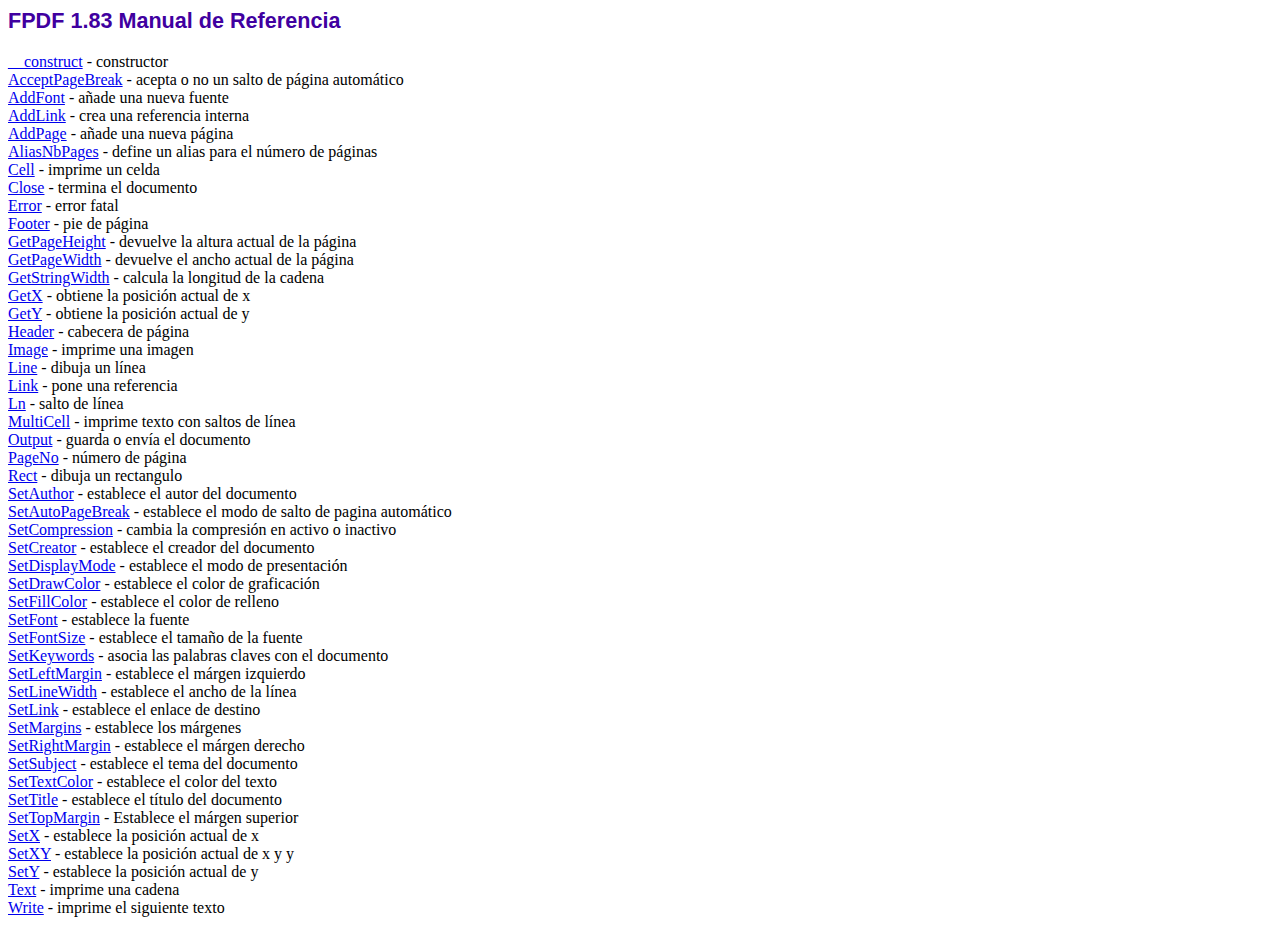
<file: FormularioCliente/fpdf/doc/index.htm>
<!DOCTYPE html PUBLIC "-//W3C//DTD HTML 4.01 Transitional//EN">
<html>
<head>
<meta http-equiv="Content-Type" content="text/html; charset=ISO-8859-1">
<title>FPDF 1.83 Manual de Referencia</title>
<link type="text/css" rel="stylesheet" href="../fpdf.css">
</head>
<body>
<h1>FPDF 1.83 Manual de Referencia</h1>
<a href="__construct.htm">__construct</a> - constructor<br>
<a href="acceptpagebreak.htm">AcceptPageBreak</a> - acepta o no un salto de p�gina autom�tico<br>
<a href="addfont.htm">AddFont</a> - a�ade una nueva fuente<br>
<a href="addlink.htm">AddLink</a> - crea una referencia interna<br>
<a href="addpage.htm">AddPage</a> - a�ade una nueva p�gina<br>
<a href="aliasnbpages.htm">AliasNbPages</a> - define un alias para el n�mero de p�ginas<br>
<a href="cell.htm">Cell</a> - imprime un celda<br>
<a href="close.htm">Close</a> - termina el documento<br>
<a href="error.htm">Error</a> - error fatal<br>
<a href="footer.htm">Footer</a> - pie de p�gina<br>
<a href="getpageheight.htm">GetPageHeight</a> - devuelve la altura actual de la p�gina<br>
<a href="getpagewidth.htm">GetPageWidth</a> - devuelve el ancho actual de la p�gina<br>
<a href="getstringwidth.htm">GetStringWidth</a> - calcula la longitud de la cadena<br>
<a href="getx.htm">GetX</a> - obtiene la posici�n actual de x<br>
<a href="gety.htm">GetY</a> - obtiene la posici�n actual de y<br>
<a href="header.htm">Header</a> - cabecera de p�gina<br>
<a href="image.htm">Image</a> - imprime una imagen<br>
<a href="line.htm">Line</a> - dibuja un l�nea<br>
<a href="link.htm">Link</a> - pone una referencia<br>
<a href="ln.htm">Ln</a> - salto de l�nea<br>
<a href="multicell.htm">MultiCell</a> - imprime texto con saltos de l�nea<br>
<a href="output.htm">Output</a> - guarda o env�a el documento<br>
<a href="pageno.htm">PageNo</a> - n�mero de p�gina<br>
<a href="rect.htm">Rect</a> - dibuja un rectangulo<br>
<a href="setauthor.htm">SetAuthor</a> - establece el autor del documento<br>
<a href="setautopagebreak.htm">SetAutoPageBreak</a> - establece el modo de salto de pagina autom�tico<br>
<a href="setcompression.htm">SetCompression</a> - cambia la compresi�n en activo o inactivo<br>
<a href="setcreator.htm">SetCreator</a> - establece el creador del documento<br>
<a href="setdisplaymode.htm">SetDisplayMode</a> - establece el modo de presentaci�n<br>
<a href="setdrawcolor.htm">SetDrawColor</a> - establece el color de graficaci�n<br>
<a href="setfillcolor.htm">SetFillColor</a> - establece el color de relleno<br>
<a href="setfont.htm">SetFont</a> - establece la fuente<br>
<a href="setfontsize.htm">SetFontSize</a> - establece el tama�o de la fuente<br>
<a href="setkeywords.htm">SetKeywords</a> - asocia las palabras claves con el documento<br>
<a href="setleftmargin.htm">SetLeftMargin</a> - establece el m�rgen izquierdo<br>
<a href="setlinewidth.htm">SetLineWidth</a> - establece el ancho de la l�nea<br>
<a href="setlink.htm">SetLink</a> - establece el enlace de destino<br>
<a href="setmargins.htm">SetMargins</a> - establece los m�rgenes<br>
<a href="setrightmargin.htm">SetRightMargin</a> - establece el m�rgen derecho<br>
<a href="setsubject.htm">SetSubject</a> - establece el tema del documento<br>
<a href="settextcolor.htm">SetTextColor</a> - establece el color del texto<br>
<a href="settitle.htm">SetTitle</a> - establece el t�tulo del documento<br>
<a href="settopmargin.htm">SetTopMargin</a> - Establece el m�rgen superior<br>
<a href="setx.htm">SetX</a> - establece la posici�n actual de x<br>
<a href="setxy.htm">SetXY</a> - establece la posici�n actual de x y y<br>
<a href="sety.htm">SetY</a> - establece la posici�n actual de y<br>
<a href="text.htm">Text</a> - imprime una cadena<br>
<a href="write.htm">Write</a> - imprime el siguiente texto<br>
</body>
</html>
</file>
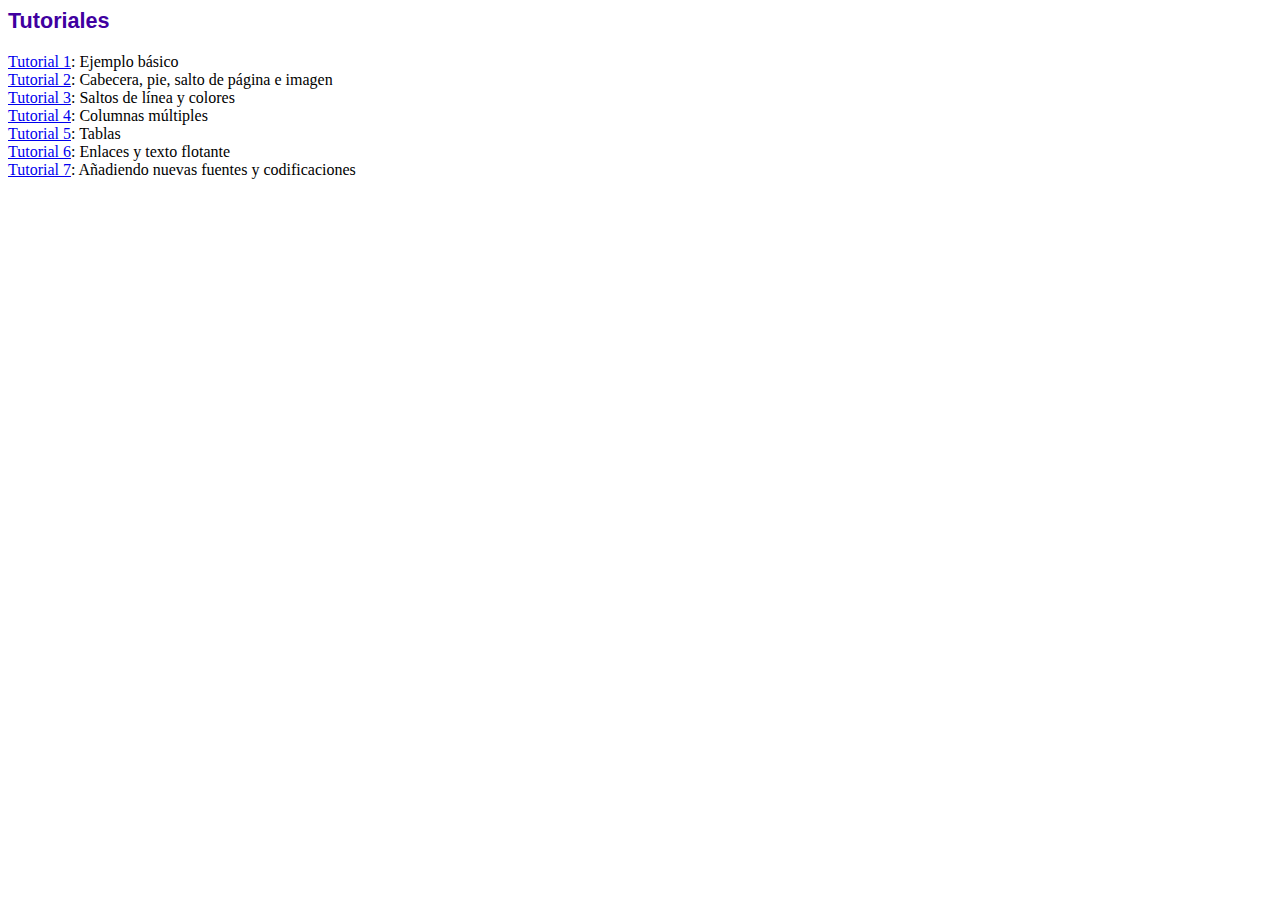
<file: FormularioCliente/fpdf/tutorial/index.htm>
<!DOCTYPE html PUBLIC "-//W3C//DTD HTML 4.01 Transitional//EN">
<html>
<head>
<meta http-equiv="Content-Type" content="text/html; charset=ISO-8859-1">
<title>Tutoriales</title>
<link type="text/css" rel="stylesheet" href="../fpdf.css">
</head>
<body>
<h1>Tutoriales</h1>
<ul style="list-style-type:none; margin-left:0; padding-left:0">
<li><a href="tuto1.htm">Tutorial 1</a>: Ejemplo b�sico</li>
<li><a href="tuto2.htm">Tutorial 2</a>: Cabecera, pie, salto de p�gina e imagen</li>
<li><a href="tuto3.htm">Tutorial 3</a>: Saltos de l�nea y colores</li>
<li><a href="tuto4.htm">Tutorial 4</a>: Columnas m�ltiples</li>
<li><a href="tuto5.htm">Tutorial 5</a>: Tablas</li>
<li><a href="tuto6.htm">Tutorial 6</a>: Enlaces y texto flotante</li>
<li><a href="tuto7.htm">Tutorial 7</a>: A�adiendo nuevas fuentes y codificaciones</li>
</ul>
</body>
</html>
</file>
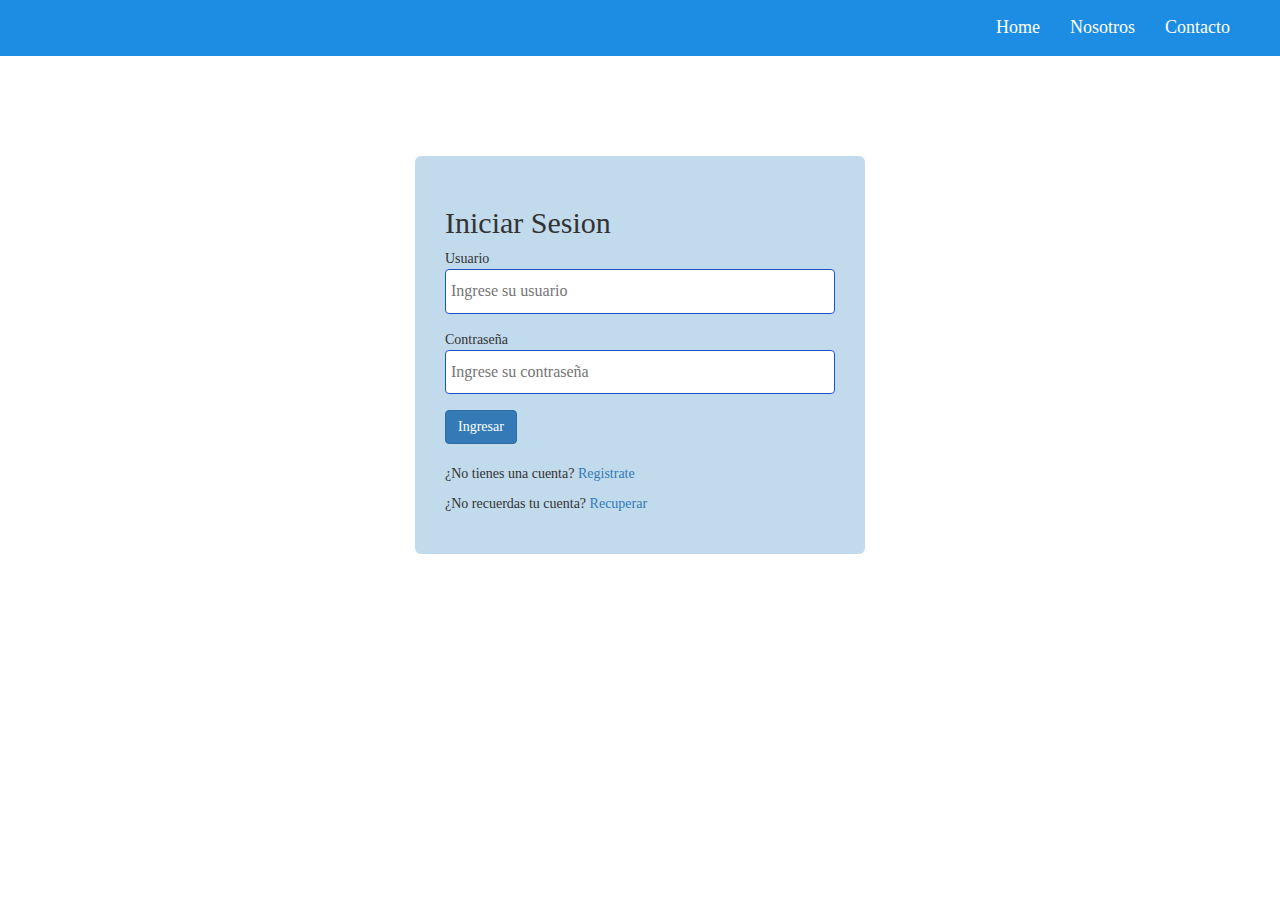
<file: inicioSesion.html>
<!DOCTYPE html>
<html>
    <head>
        <title>Inicio de Sesion</title>
        <meta http-equiv="Content-Type" content="text/html; charset=UTF-8">
       <link type="text/css" rel="stylesheet" href="bootstrap-5.1.3-dist/css/bootstrap.min.css" />
        <link href="Css/Estilo.css" rel="stylesheet" type="text/Css"/>
         <link href="Css/estiloform.css" rel="stylesheet" type="text/Css"/>
        <link type="text/css" rel="stylesheet" href="bootstrap/css/bootstrap.min.css"/>
       

    </head>
    <body>
        <nav class="navetilo"><!-- menu de navegacion -->    
            <a class="barra-enlace"  href="index.html">Home</a>
            <a class="barra-enlace" href="">Nosotros</a>
            <a class="barra-enlace" href="">Contacto</a>
           </nav>
       
        <form class="form-inicio" action="validar.php" method="post">
            
        <h2>Iniciar Sesion</h2>
        Usuario<input class="form-letras" type="text" name="usuario" id="usuario" placeholder=" Ingrese su usuario"/>

        Contraseña<input class="form-letras" type="password" name="contraseña" id="contraseña" placeholder=" Ingrese su contraseña"/>
        
        <input type="submit" class="btn btn-primary" value="Ingresar"> 
        <br>
        <br>
        <p>¿No tienes una cuenta? <a href="CrearCuenta.php">Registrate</a></p>
        <p>¿No recuerdas tu cuenta? <a href="#">Recuperar</a></p>
            
    </form>
    </body>
</html>
</file>
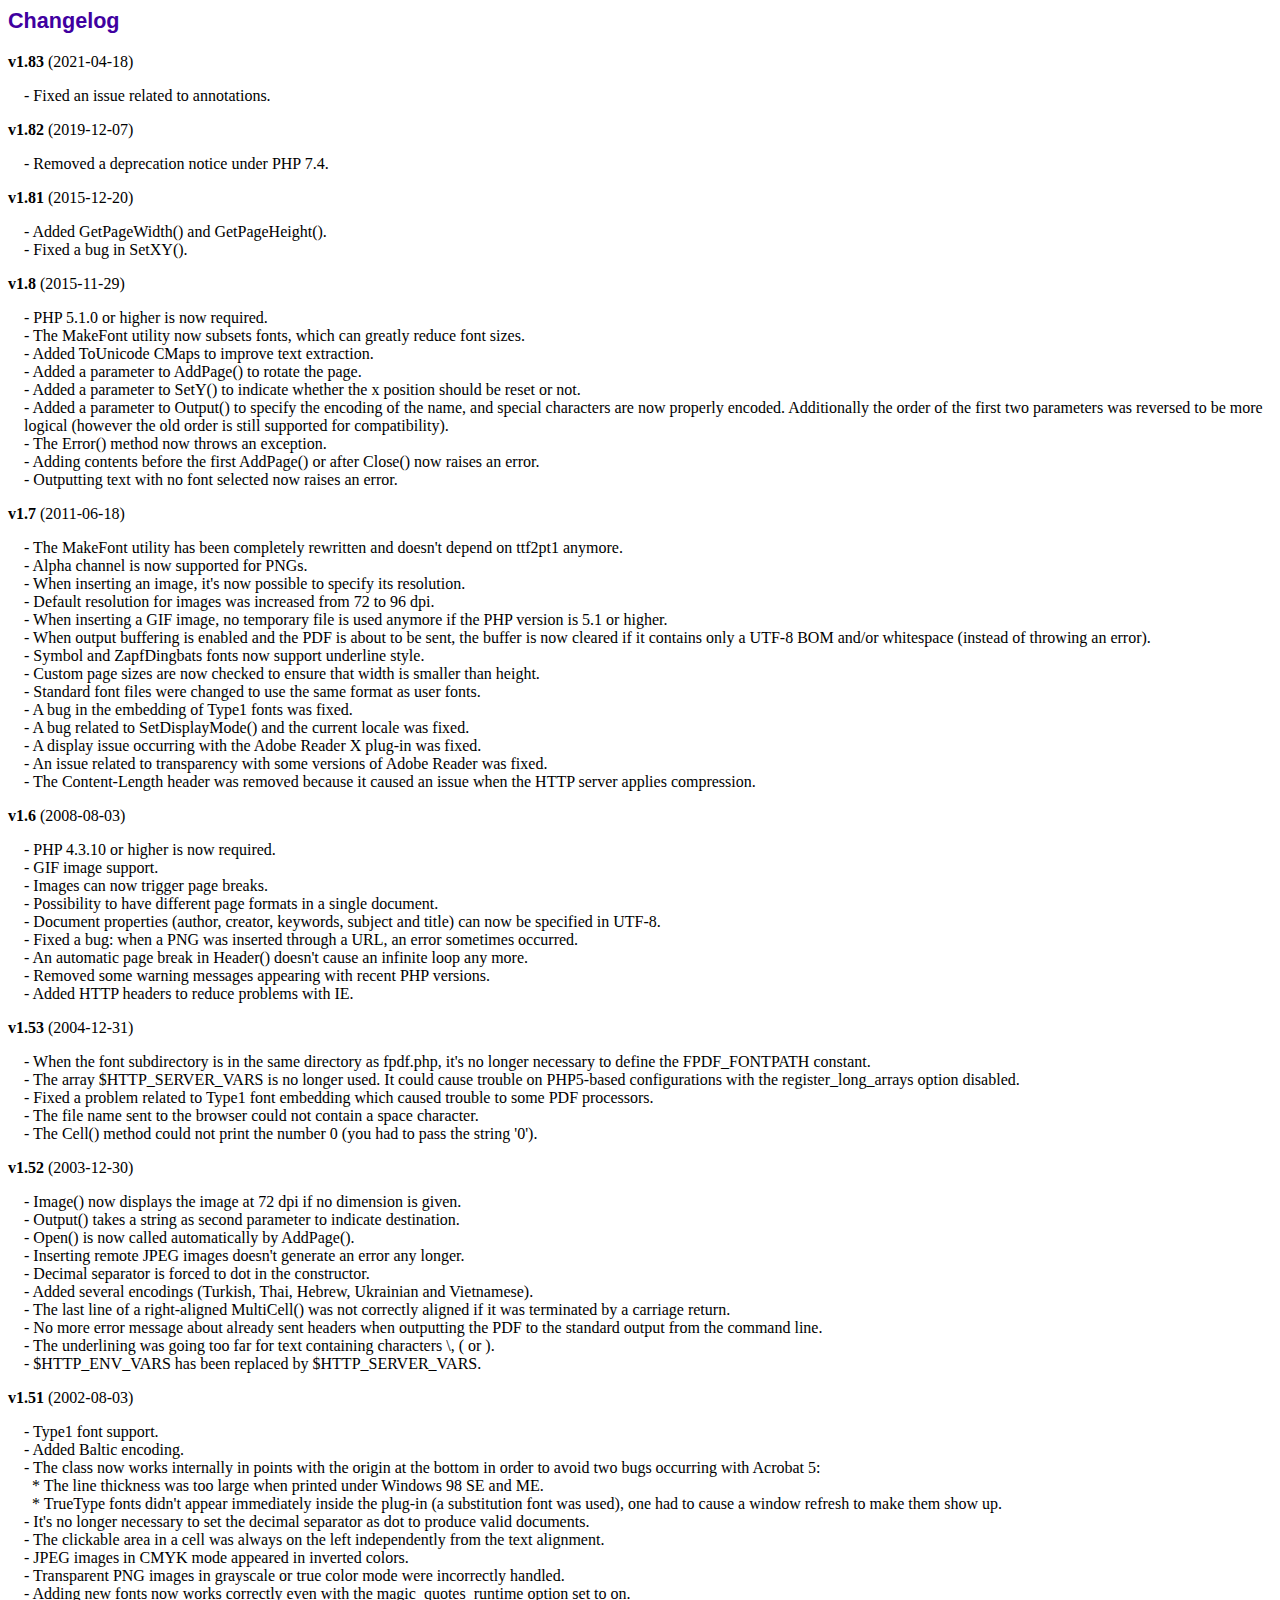
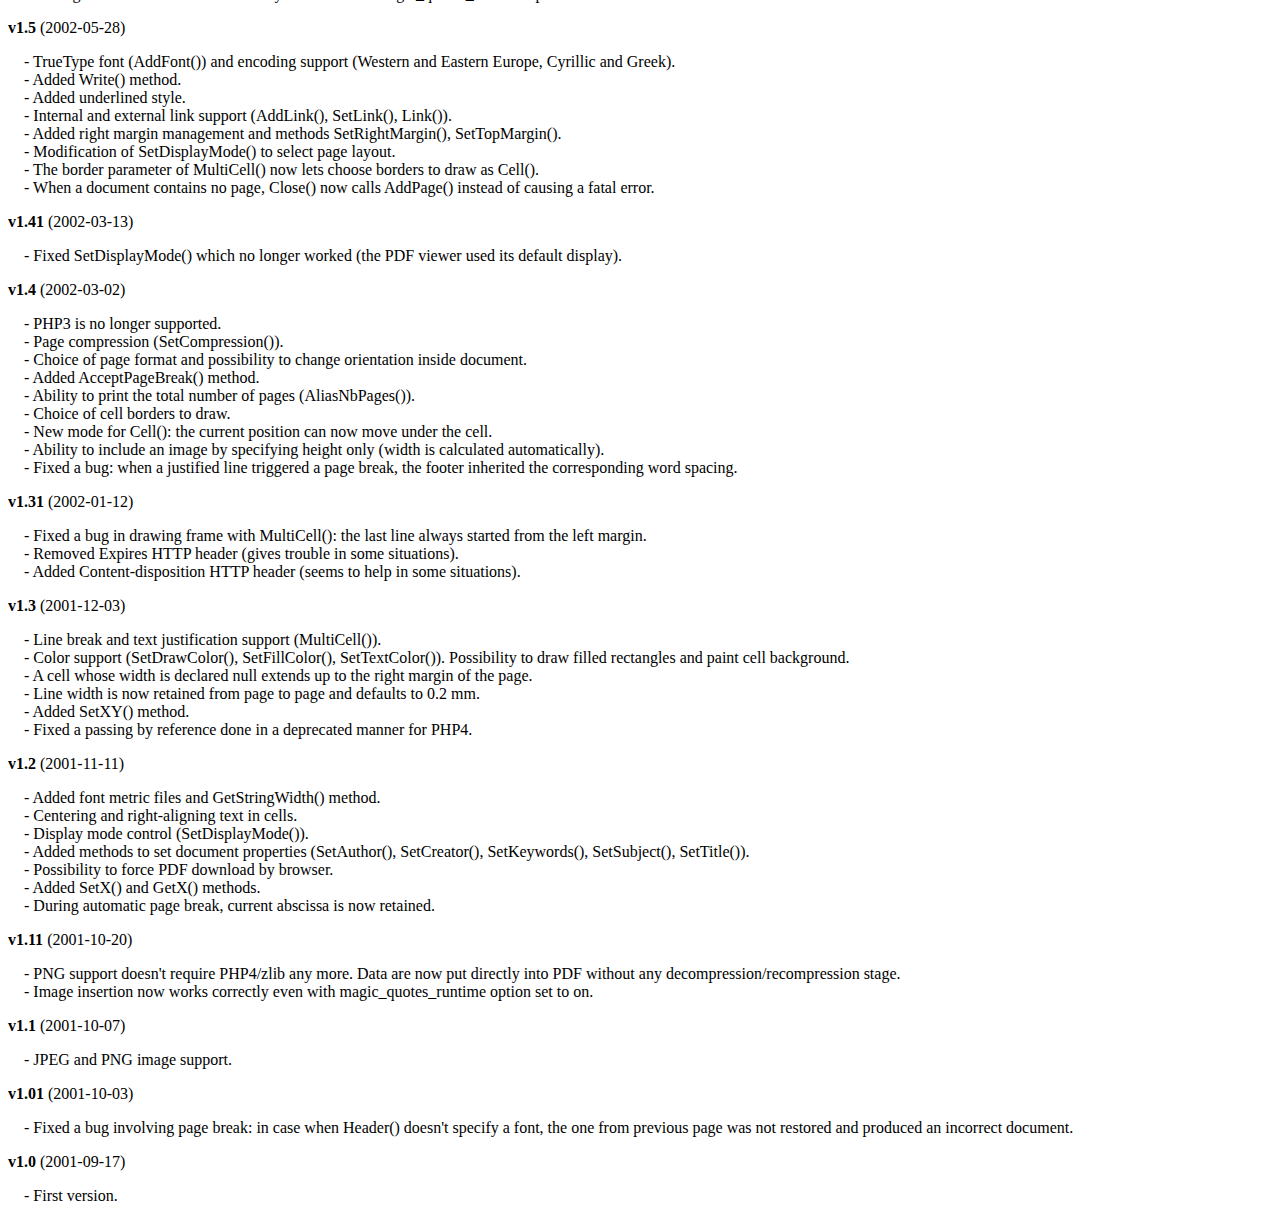
<file: FormularioCliente/fpdf/changelog.htm>
<!DOCTYPE html PUBLIC "-//W3C//DTD HTML 4.01 Transitional//EN">
<html>
<head>
<meta http-equiv="Content-Type" content="text/html; charset=ISO-8859-1">
<title>Changelog</title>
<link type="text/css" rel="stylesheet" href="fpdf.css">
<style type="text/css">
dd {margin:1em 0 1em 1em}
</style>
</head>
<body>
<h1>Changelog</h1>
<dl>
<dt><strong>v1.83</strong> (2021-04-18)</dt>
<dd>
- Fixed an issue related to annotations.<br>
</dd>
<dt><strong>v1.82</strong> (2019-12-07)</dt>
<dd>
- Removed a deprecation notice under PHP 7.4.<br>
</dd>
<dt><strong>v1.81</strong> (2015-12-20)</dt>
<dd>
- Added GetPageWidth() and GetPageHeight().<br>
- Fixed a bug in SetXY().<br>
</dd>
<dt><strong>v1.8</strong> (2015-11-29)</dt>
<dd>
- PHP 5.1.0 or higher is now required.<br>
- The MakeFont utility now subsets fonts, which can greatly reduce font sizes.<br>
- Added ToUnicode CMaps to improve text extraction.<br>
- Added a parameter to AddPage() to rotate the page.<br>
- Added a parameter to SetY() to indicate whether the x position should be reset or not.<br>
- Added a parameter to Output() to specify the encoding of the name, and special characters are now properly encoded. Additionally the order of the first two parameters was reversed to be more logical (however the old order is still supported for compatibility).<br>
- The Error() method now throws an exception.<br>
- Adding contents before the first AddPage() or after Close() now raises an error.<br>
- Outputting text with no font selected now raises an error.<br>
</dd>
<dt><strong>v1.7</strong> (2011-06-18)</dt>
<dd>
- The MakeFont utility has been completely rewritten and doesn't depend on ttf2pt1 anymore.<br>
- Alpha channel is now supported for PNGs.<br>
- When inserting an image, it's now possible to specify its resolution.<br>
- Default resolution for images was increased from 72 to 96 dpi.<br>
- When inserting a GIF image, no temporary file is used anymore if the PHP version is 5.1 or higher.<br>
- When output buffering is enabled and the PDF is about to be sent, the buffer is now cleared if it contains only a UTF-8 BOM and/or whitespace (instead of throwing an error).<br>
- Symbol and ZapfDingbats fonts now support underline style.<br>
- Custom page sizes are now checked to ensure that width is smaller than height.<br>
- Standard font files were changed to use the same format as user fonts.<br>
- A bug in the embedding of Type1 fonts was fixed.<br>
- A bug related to SetDisplayMode() and the current locale was fixed.<br>
- A display issue occurring with the Adobe Reader X plug-in was fixed.<br>
- An issue related to transparency with some versions of Adobe Reader was fixed.<br>
- The Content-Length header was removed because it caused an issue when the HTTP server applies compression.<br>
</dd>
<dt><strong>v1.6</strong> (2008-08-03)</dt>
<dd>
- PHP 4.3.10 or higher is now required.<br>
- GIF image support.<br>
- Images can now trigger page breaks.<br>
- Possibility to have different page formats in a single document.<br>
- Document properties (author, creator, keywords, subject and title) can now be specified in UTF-8.<br>
- Fixed a bug: when a PNG was inserted through a URL, an error sometimes occurred.<br>
- An automatic page break in Header() doesn't cause an infinite loop any more.<br>
- Removed some warning messages appearing with recent PHP versions.<br>
- Added HTTP headers to reduce problems with IE.<br>
</dd>
<dt><strong>v1.53</strong> (2004-12-31)</dt>
<dd>
- When the font subdirectory is in the same directory as fpdf.php, it's no longer necessary to define the FPDF_FONTPATH constant.<br>
- The array $HTTP_SERVER_VARS is no longer used. It could cause trouble on PHP5-based configurations with the register_long_arrays option disabled.<br>
- Fixed a problem related to Type1 font embedding which caused trouble to some PDF processors.<br>
- The file name sent to the browser could not contain a space character.<br>
- The Cell() method could not print the number 0 (you had to pass the string '0').<br>
</dd>
<dt><strong>v1.52</strong> (2003-12-30)</dt>
<dd>
- Image() now displays the image at 72 dpi if no dimension is given.<br>
- Output() takes a string as second parameter to indicate destination.<br>
- Open() is now called automatically by AddPage().<br>
- Inserting remote JPEG images doesn't generate an error any longer.<br>
- Decimal separator is forced to dot in the constructor.<br>
- Added several encodings (Turkish, Thai, Hebrew, Ukrainian and Vietnamese).<br>
- The last line of a right-aligned MultiCell() was not correctly aligned if it was terminated by a carriage return.<br>
- No more error message about already sent headers when outputting the PDF to the standard output from the command line.<br>
- The underlining was going too far for text containing characters \, ( or ).<br>
- $HTTP_ENV_VARS has been replaced by $HTTP_SERVER_VARS.<br>
</dd>
<dt><strong>v1.51</strong> (2002-08-03)</dt>
<dd>
- Type1 font support.<br>
- Added Baltic encoding.<br>
- The class now works internally in points with the origin at the bottom in order to avoid two bugs occurring with Acrobat 5:<br>&nbsp;&nbsp;* The line thickness was too large when printed under Windows 98 SE and ME.<br>&nbsp;&nbsp;* TrueType fonts didn't appear immediately inside the plug-in (a substitution font was used), one had to cause a window refresh to make them show up.<br>
- It's no longer necessary to set the decimal separator as dot to produce valid documents.<br>
- The clickable area in a cell was always on the left independently from the text alignment.<br>
- JPEG images in CMYK mode appeared in inverted colors.<br>
- Transparent PNG images in grayscale or true color mode were incorrectly handled.<br>
- Adding new fonts now works correctly even with the magic_quotes_runtime option set to on.<br>
</dd>
<dt><strong>v1.5</strong> (2002-05-28)</dt>
<dd>
- TrueType font (AddFont()) and encoding support (Western and Eastern Europe, Cyrillic and Greek).<br>
- Added Write() method.<br>
- Added underlined style.<br>
- Internal and external link support (AddLink(), SetLink(), Link()).<br>
- Added right margin management and methods SetRightMargin(), SetTopMargin().<br>
- Modification of SetDisplayMode() to select page layout.<br>
- The border parameter of MultiCell() now lets choose borders to draw as Cell().<br>
- When a document contains no page, Close() now calls AddPage() instead of causing a fatal error.<br>
</dd>
<dt><strong>v1.41</strong> (2002-03-13)</dt>
<dd>
- Fixed SetDisplayMode() which no longer worked (the PDF viewer used its default display).<br>
</dd>
<dt><strong>v1.4</strong> (2002-03-02)</dt>
<dd>
- PHP3 is no longer supported.<br>
- Page compression (SetCompression()).<br>
- Choice of page format and possibility to change orientation inside document.<br>
- Added AcceptPageBreak() method.<br>
- Ability to print the total number of pages (AliasNbPages()).<br>
- Choice of cell borders to draw.<br>
- New mode for Cell(): the current position can now move under the cell.<br>
- Ability to include an image by specifying height only (width is calculated automatically).<br>
- Fixed a bug: when a justified line triggered a page break, the footer inherited the corresponding word spacing.<br>
</dd>
<dt><strong>v1.31</strong> (2002-01-12)</dt>
<dd>
- Fixed a bug in drawing frame with MultiCell(): the last line always started from the left margin.<br>
- Removed Expires HTTP header (gives trouble in some situations).<br>
- Added Content-disposition HTTP header (seems to help in some situations).<br>
</dd>
<dt><strong>v1.3</strong> (2001-12-03)</dt>
<dd>
- Line break and text justification support (MultiCell()).<br>
- Color support (SetDrawColor(), SetFillColor(), SetTextColor()). Possibility to draw filled rectangles and paint cell background.<br>
- A cell whose width is declared null extends up to the right margin of the page.<br>
- Line width is now retained from page to page and defaults to 0.2 mm.<br>
- Added SetXY() method.<br>
- Fixed a passing by reference done in a deprecated manner for PHP4.<br>
</dd>
<dt><strong>v1.2</strong> (2001-11-11)</dt>
<dd>
- Added font metric files and GetStringWidth() method.<br>
- Centering and right-aligning text in cells.<br>
- Display mode control (SetDisplayMode()).<br>
- Added methods to set document properties (SetAuthor(), SetCreator(), SetKeywords(), SetSubject(), SetTitle()).<br>
- Possibility to force PDF download by browser.<br>
- Added SetX() and GetX() methods.<br>
- During automatic page break, current abscissa is now retained.<br>
</dd>
<dt><strong>v1.11</strong> (2001-10-20)</dt>
<dd>
- PNG support doesn't require PHP4/zlib any more. Data are now put directly into PDF without any decompression/recompression stage.<br>
- Image insertion now works correctly even with magic_quotes_runtime option set to on.<br>
</dd>
<dt><strong>v1.1</strong> (2001-10-07)</dt>
<dd>
- JPEG and PNG image support.<br>
</dd>
<dt><strong>v1.01</strong> (2001-10-03)</dt>
<dd>
- Fixed a bug involving page break: in case when Header() doesn't specify a font, the one from previous page was not restored and produced an incorrect document.<br>
</dd>
<dt><strong>v1.0</strong> (2001-09-17)</dt>
<dd>
- First version.<br>
</dd>
</dl>
</body>
</html>
</file>
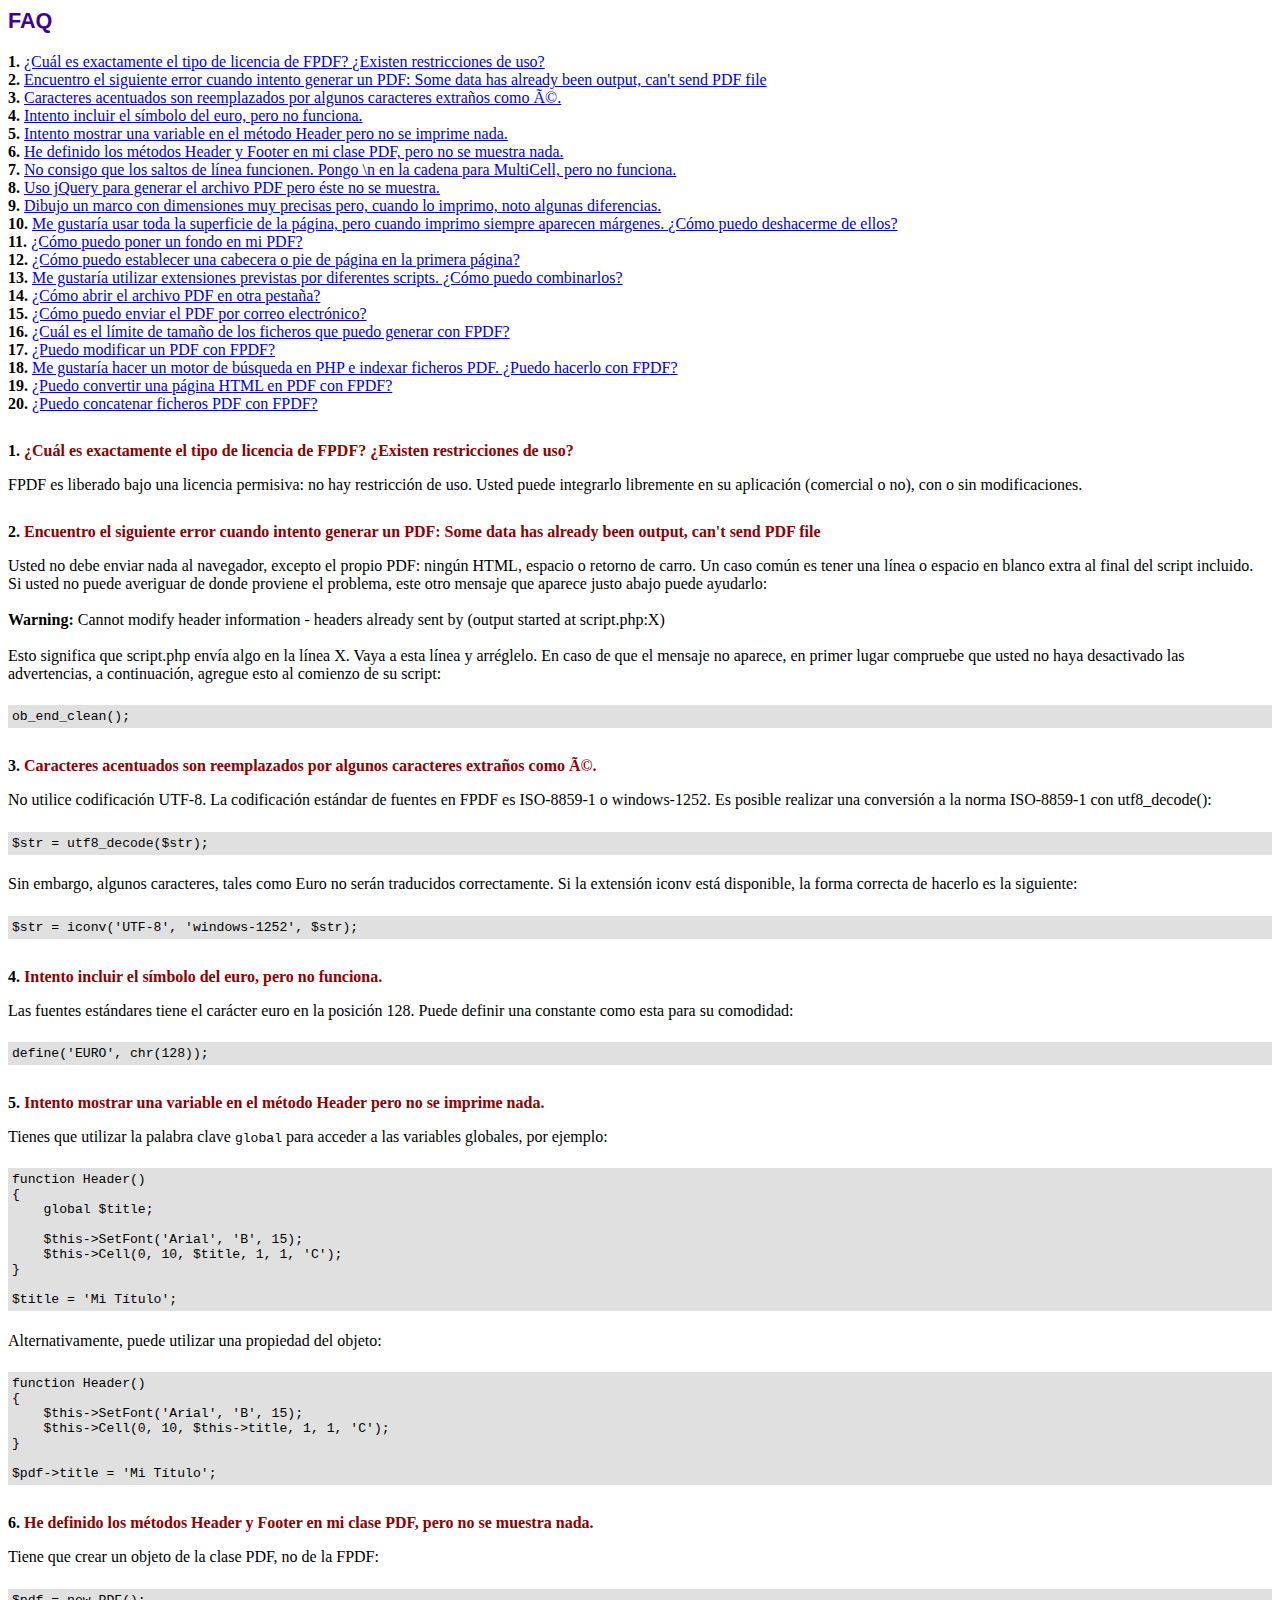
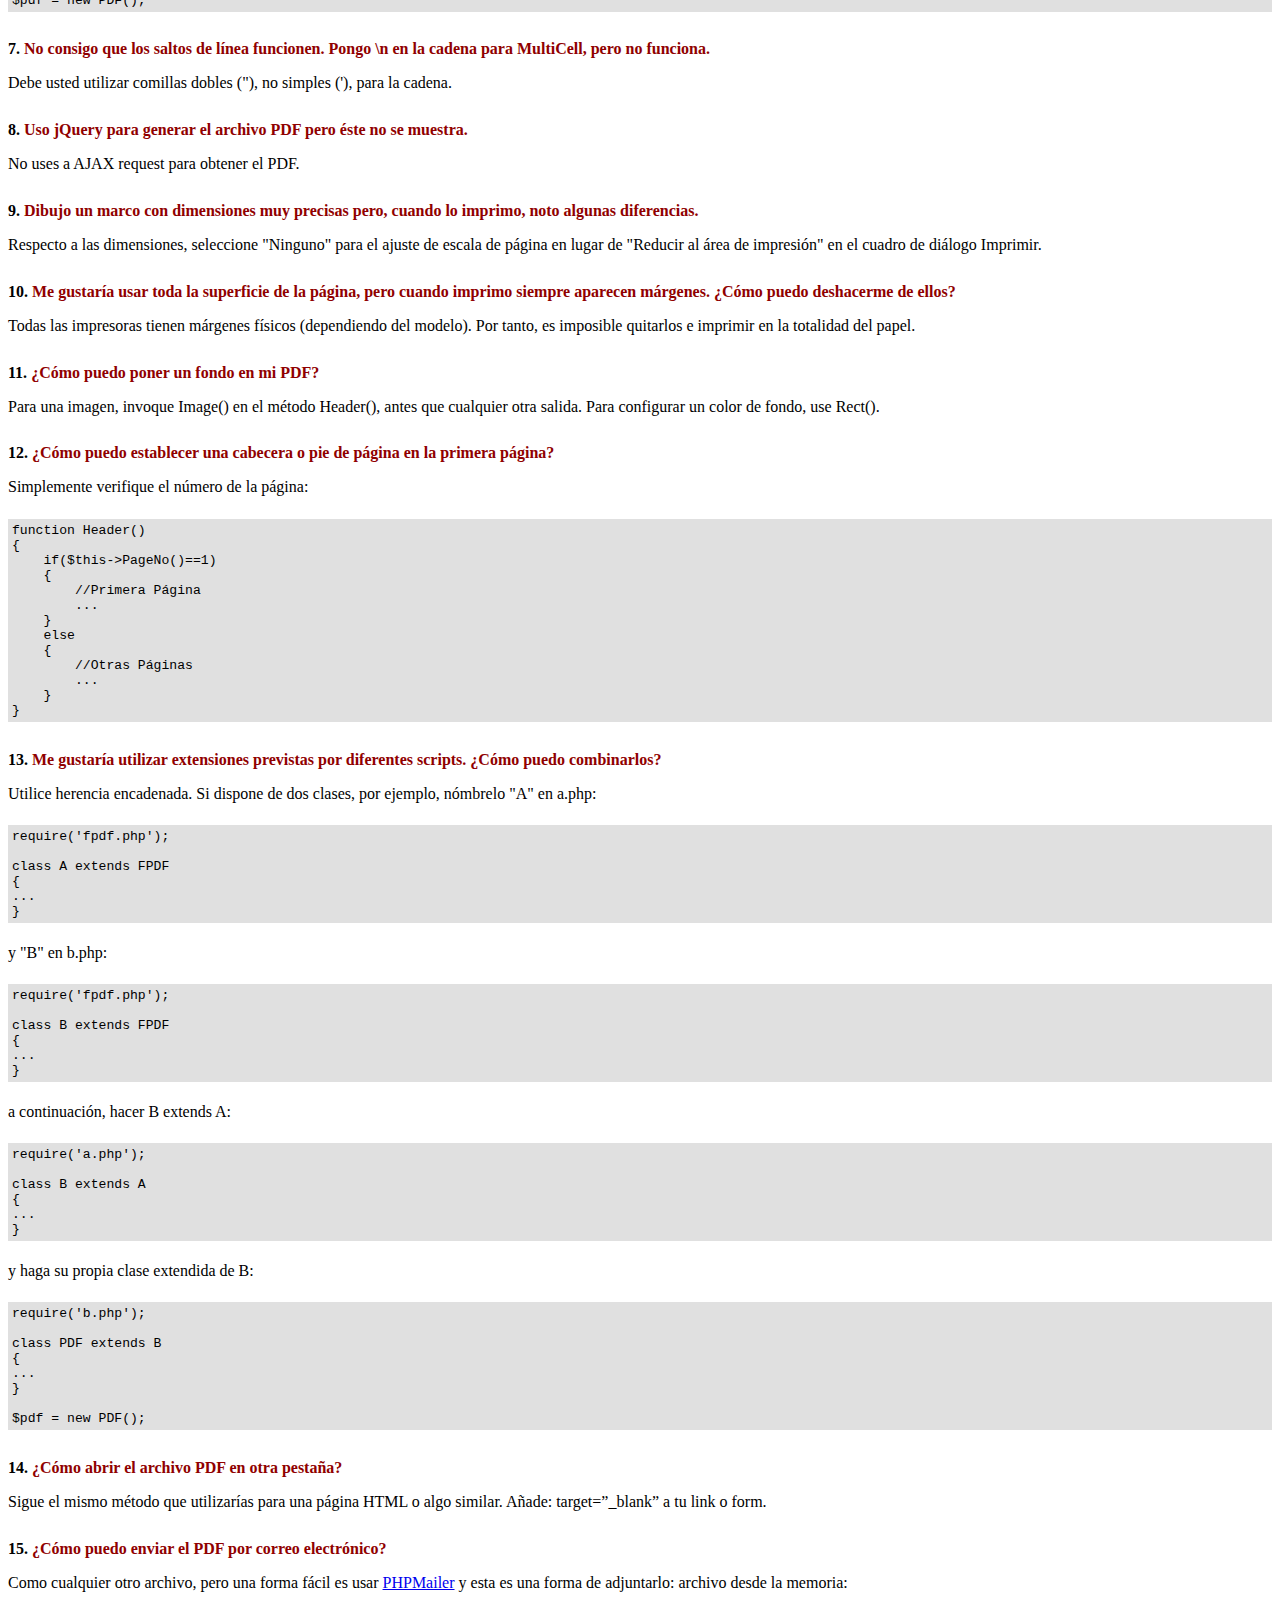
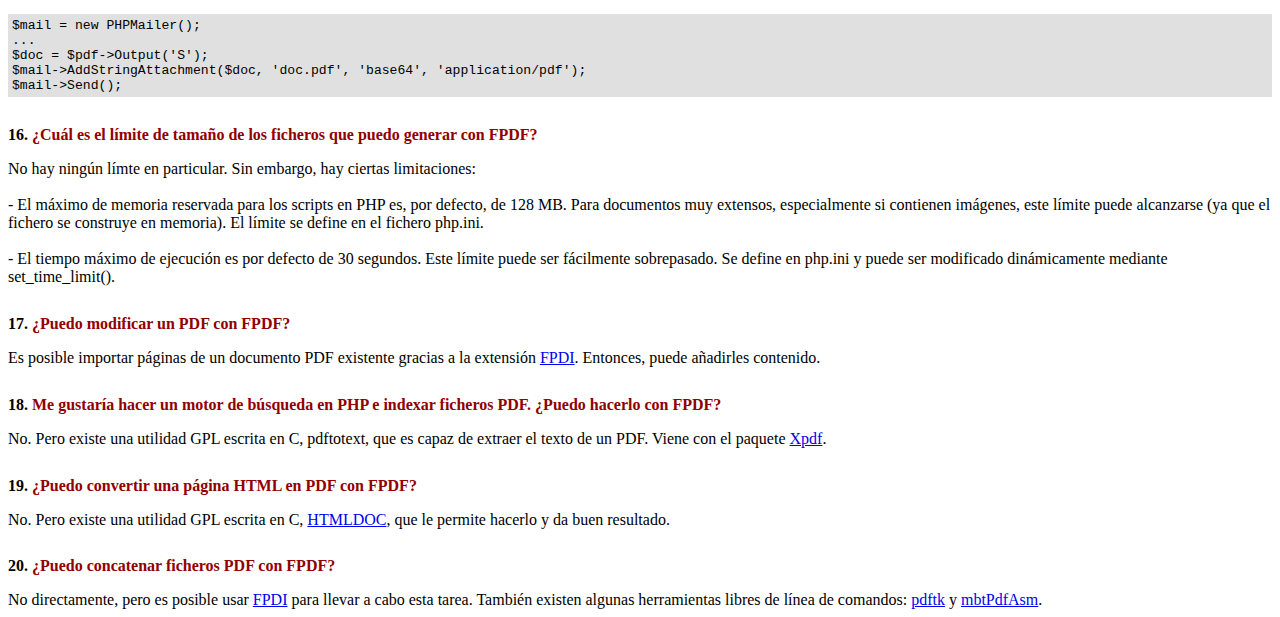
<file: FormularioCliente/fpdf/FAQ.htm>
<!DOCTYPE html PUBLIC "-//W3C//DTD HTML 4.01 Transitional//EN">
<html>
<head>
<meta http-equiv="Content-Type" content="text/html; charset=ISO-8859-1">
<title>FAQ</title>
<link type="text/css" rel="stylesheet" href="fpdf.css">
<style type="text/css">
ul {list-style-type:none; margin:0; padding:0}
ul#answers li {margin-top:1.8em}
.question {font-weight:bold; color:#900000}
</style>
</head>
<body>
<h1>FAQ</h1>
<ul>
<li><b>1.</b> <a href='#q1'>�Cu�l es exactamente el tipo de licencia de FPDF? �Existen restricciones de uso?</a></li>
<li><b>2.</b> <a href='#q2'>Encuentro el siguiente error cuando intento generar un PDF: Some data has already been output, can't send PDF file</a></li>
<li><b>3.</b> <a href='#q3'>Caracteres acentuados son reemplazados por algunos caracteres extra�os como é.</a></li>
<li><b>4.</b> <a href='#q4'>Intento incluir el s�mbolo del euro, pero no funciona.</a></li>
<li><b>5.</b> <a href='#q5'>Intento mostrar una variable en el m�todo Header pero no se imprime nada.</a></li>
<li><b>6.</b> <a href='#q6'>He definido los m�todos Header y Footer en mi clase PDF, pero no se muestra nada.</a></li>
<li><b>7.</b> <a href='#q7'>No consigo que los saltos de l�nea funcionen. Pongo \n en la cadena para MultiCell, pero no funciona.</a></li>
<li><b>8.</b> <a href='#q8'>Uso jQuery para generar el archivo PDF pero �ste no se muestra.</a></li>
<li><b>9.</b> <a href='#q9'>Dibujo un marco con dimensiones muy precisas pero, cuando lo imprimo, noto algunas diferencias.</a></li>
<li><b>10.</b> <a href='#q10'>Me gustar�a usar toda la superficie de la p�gina, pero cuando imprimo siempre aparecen m�rgenes. �C�mo puedo deshacerme de ellos?</a></li>
<li><b>11.</b> <a href='#q11'>�C�mo puedo poner un fondo en mi PDF?</a></li>
<li><b>12.</b> <a href='#q12'>�C�mo puedo establecer una cabecera o pie de p�gina en la primera p�gina?</a></li>
<li><b>13.</b> <a href='#q13'>Me gustar�a utilizar extensiones previstas por diferentes scripts. �C�mo puedo combinarlos?</a></li>
<li><b>14.</b> <a href='#q14'>�C�mo abrir el archivo PDF en otra pesta�a?</a></li>
<li><b>15.</b> <a href='#q15'>�C�mo puedo enviar el PDF por correo electr�nico?</a></li>
<li><b>16.</b> <a href='#q16'>�Cu�l es el l�mite de tama�o de los ficheros que puedo generar con FPDF?</a></li>
<li><b>17.</b> <a href='#q17'>�Puedo modificar un PDF con FPDF?</a></li>
<li><b>18.</b> <a href='#q18'>Me gustar�a hacer un motor de b�squeda en PHP e indexar ficheros PDF. �Puedo hacerlo con FPDF?</a></li>
<li><b>19.</b> <a href='#q19'>�Puedo convertir una p�gina HTML en PDF con FPDF?</a></li>
<li><b>20.</b> <a href='#q20'>�Puedo concatenar ficheros PDF con FPDF?</a></li>
</ul>

<ul id='answers'>
<li id='q1'>
<p><b>1.</b> <span class='question'>�Cu�l es exactamente el tipo de licencia de FPDF? �Existen restricciones de uso?</span></p>
FPDF es liberado bajo una licencia permisiva: no hay restricci�n de uso. Usted puede integrarlo
libremente en su aplicaci�n (comercial o no), con o sin modificaciones.
</li>

<li id='q2'>
<p><b>2.</b> <span class='question'>Encuentro el siguiente error cuando intento generar un PDF: Some data has already been output, can't send PDF file</span></p>
Usted no debe enviar nada al navegador, excepto el propio PDF: ning�n HTML, espacio o retorno de carro. Un caso com�n
es tener una l�nea o espacio en blanco extra al final del script incluido.<br>
Si usted no puede averiguar de donde proviene el problema, este otro mensaje que aparece justo abajo puede ayudarlo:<br>
<br>
<b>Warning:</b> Cannot modify header information - headers already sent by (output started at script.php:X)<br>
<br>
Esto significa que script.php env�a algo en la l�nea X. Vaya a esta l�nea y arr�glelo.
En caso de que el mensaje no aparece, en primer lugar compruebe que usted no haya desactivado las advertencias, a continuaci�n, agregue esto
al comienzo de su script:
<div class="doc-source">
<pre><code>ob_end_clean();</code></pre>
</div>
</li>

<li id='q3'>
<p><b>3.</b> <span class='question'>Caracteres acentuados son reemplazados por algunos caracteres extra�os como é.</span></p>
No utilice codificaci�n UTF-8. La codificaci�n est�ndar de fuentes en FPDF es ISO-8859-1 o windows-1252.
Es posible realizar una conversi�n a la norma ISO-8859-1 con utf8_decode():
<div class="doc-source">
<pre><code>$str = utf8_decode($str);</code></pre>
</div>
Sin embargo, algunos caracteres, tales como Euro no ser�n traducidos correctamente. Si la extensi�n iconv est� disponible, la
forma correcta de hacerlo es la siguiente:
<div class="doc-source">
<pre><code>$str = iconv('UTF-8', 'windows-1252', $str);</code></pre>
</div>
</li>

<li id='q4'>
<p><b>4.</b> <span class='question'>Intento incluir el s�mbolo del euro, pero no funciona.</span></p>
Las fuentes est�ndares tiene el car�cter euro en la posici�n 128. Puede definir una constante
como esta para su comodidad:
<div class="doc-source">
<pre><code>define('EURO', chr(128));</code></pre>
</div>
</li>

<li id='q5'>
<p><b>5.</b> <span class='question'>Intento mostrar una variable en el m�todo Header pero no se imprime nada.</span></p>
Tienes que utilizar la palabra clave <code>global</code> para acceder a las variables globales, por ejemplo:
<div class="doc-source">
<pre><code>function Header()
{
    global $title;

    $this-&gt;SetFont('Arial', 'B', 15);
    $this-&gt;Cell(0, 10, $title, 1, 1, 'C');
}

$title = 'Mi T�tulo';</code></pre>
</div>
Alternativamente, puede utilizar una propiedad del objeto:
<div class="doc-source">
<pre><code>function Header()
{
    $this-&gt;SetFont('Arial', 'B', 15);
    $this-&gt;Cell(0, 10, $this-&gt;title, 1, 1, 'C');
}

$pdf-&gt;title = 'Mi T�tulo';</code></pre>
</div>
</li>

<li id='q6'>
<p><b>6.</b> <span class='question'>He definido los m�todos Header y Footer en mi clase PDF, pero no se muestra nada.</span></p>
Tiene que crear un objeto de la clase PDF, no de la FPDF:
<div class="doc-source">
<pre><code>$pdf = new PDF();</code></pre>
</div>
</li>

<li id='q7'>
<p><b>7.</b> <span class='question'>No consigo que los saltos de l�nea funcionen. Pongo \n en la cadena para MultiCell, pero no funciona.</span></p>
Debe usted utilizar comillas dobles ("), no simples ('), para la cadena.
</li>

<li id='q8'>
<p><b>8.</b> <span class='question'>Uso jQuery para generar el archivo PDF pero �ste no se muestra.</span></p>
No uses a AJAX request para obtener el PDF.
</li>

<li id='q9'>
<p><b>9.</b> <span class='question'>Dibujo un marco con dimensiones muy precisas pero, cuando lo imprimo, noto algunas diferencias.</span></p>
Respecto a las dimensiones, seleccione "Ninguno" para el ajuste de escala de p�gina en lugar de "Reducir al �rea de impresi�n" en el cuadro de di�logo Imprimir.
</li>

<li id='q10'>
<p><b>10.</b> <span class='question'>Me gustar�a usar toda la superficie de la p�gina, pero cuando imprimo siempre aparecen m�rgenes. �C�mo puedo deshacerme de ellos?</span></p>
Todas las impresoras tienen m�rgenes f�sicos (dependiendo del modelo). Por tanto, es imposible quitarlos
e imprimir en la totalidad del papel.
</li>

<li id='q11'>
<p><b>11.</b> <span class='question'>�C�mo puedo poner un fondo en mi PDF?</span></p>
Para una imagen, invoque Image() en el m�todo Header(), antes que cualquier otra salida. Para configurar un color de fondo, use Rect().
</li>

<li id='q12'>
<p><b>12.</b> <span class='question'>�C�mo puedo establecer una cabecera o pie de p�gina en la primera p�gina?</span></p>
Simplemente verifique el n�mero de la p�gina:
<div class="doc-source">
<pre><code>function Header()
{
    if($this-&gt;PageNo()==1)
    {
        //Primera P�gina
        ...
    }
    else
    {
        //Otras P�ginas
        ...
    }
}</code></pre>
</div>
</li>

<li id='q13'>
<p><b>13.</b> <span class='question'>Me gustar�a utilizar extensiones previstas por diferentes scripts. �C�mo puedo combinarlos?</span></p>
Utilice herencia encadenada. Si dispone de dos clases, por ejemplo, n�mbrelo "A" en a.php:
<div class="doc-source">
<pre><code>require('fpdf.php');

class A extends FPDF
{
...
}</code></pre>
</div>
y "B" en b.php:
<div class="doc-source">
<pre><code>require('fpdf.php');

class B extends FPDF
{
...
}</code></pre>
</div>
a continuaci�n, hacer B extends A:
<div class="doc-source">
<pre><code>require('a.php');

class B extends A
{
...
}</code></pre>
</div>
y haga su propia clase extendida de B:
<div class="doc-source">
<pre><code>require('b.php');

class PDF extends B
{
...
}

$pdf = new PDF();</code></pre>
</div>
</li>

<li id='q14'>
<p><b>14.</b> <span class='question'>�C�mo abrir el archivo PDF en otra pesta�a?</span></p>
Sigue el mismo m�todo que utilizar�as para una p�gina HTML o algo similar.
A�ade: target=�_blank� a tu link o form.
</li>

<li id='q15'>
<p><b>15.</b> <span class='question'>�C�mo puedo enviar el PDF por correo electr�nico?</span></p>
Como cualquier otro archivo, pero una forma f�cil es usar <a href="https://github.com/PHPMailer/PHPMailer" target="_blank">PHPMailer</a>
y esta es una forma de adjuntarlo: archivo desde la memoria:
<div class="doc-source">
<pre><code>$mail = new PHPMailer();
...
$doc = $pdf-&gt;Output('S');
$mail-&gt;AddStringAttachment($doc, 'doc.pdf', 'base64', 'application/pdf');
$mail-&gt;Send();</code></pre>
</div>
</li>

<li id='q16'>
<p><b>16.</b> <span class='question'>�Cu�l es el l�mite de tama�o de los ficheros que puedo generar con FPDF?</span></p>
No hay ning�n l�mte en particular. Sin embargo, hay ciertas limitaciones:
<br>
<br>
- El m�ximo de memoria reservada para los scripts en PHP es, por defecto, de 128 MB. Para documentos
muy extensos, especialmente si contienen im�genes, este l�mite puede alcanzarse (ya que el fichero
se construye en memoria). El l�mite se define en el fichero php.ini.
<br>
<br>
- El tiempo m�ximo de ejecuci�n es por defecto de 30 segundos. Este l�mite puede ser f�cilmente
sobrepasado. Se define en php.ini y puede ser modificado din�micamente mediante set_time_limit().
</li>

<li id='q17'>
<p><b>17.</b> <span class='question'>�Puedo modificar un PDF con FPDF?</span></p>
Es posible importar p�ginas de un documento PDF existente gracias a la extensi�n
<a href="https://www.setasign.com/products/fpdi/about/" target="_blank">FPDI</a>.
Entonces, puede a�adirles contenido.
</li>

<li id='q18'>
<p><b>18.</b> <span class='question'>Me gustar�a hacer un motor de b�squeda en PHP e indexar ficheros PDF. �Puedo hacerlo con FPDF?</span></p>
No. Pero existe una utilidad GPL escrita en C, pdftotext, que es capaz de extraer el texto de
un PDF. Viene con el paquete <a href="https://www.xpdfreader.com" target="_blank">Xpdf</a>.
</li>

<li id='q19'>
<p><b>19.</b> <span class='question'>�Puedo convertir una p�gina HTML en PDF con FPDF?</span></p>
No. Pero existe una utilidad GPL escrita en C, <a href="https://www.msweet.org/htmldoc/" target="_blank">HTMLDOC</a>,
que le permite hacerlo y da buen resultado.
</li>

<li id='q20'>
<p><b>20.</b> <span class='question'>�Puedo concatenar ficheros PDF con FPDF?</span></p>
No directamente, pero es posible usar <a href="https://www.setasign.com/products/fpdi/demos/concatenate-fake/" target="_blank">FPDI</a>
para llevar a cabo esta tarea. Tambi�n existen algunas herramientas libres de l�nea de comandos:
<a href="https://www.pdflabs.com/tools/pdftk-the-pdf-toolkit/" target="_blank">pdftk</a> y
<a href="http://thierry.schmit.free.fr/spip/spip.php?article15" target="_blank">mbtPdfAsm</a>.
</li>
</ul>
</body>
</html>
</file>
<file: FormularioCliente/fpdf/fpdf.css>
body {font-family:"Times New Roman",serif}
h1 {font:bold 135% Arial,sans-serif; color:#4000A0; margin-bottom:0.9em}
h2 {font:bold 95% Arial,sans-serif; color:#900000; margin-top:1.5em; margin-bottom:1em}
dl.param dt {text-decoration:underline}
dl.param dd {margin-top:1em; margin-bottom:1em}
dl.param ul {margin-top:1em; margin-bottom:1em}
tt, code, kbd {font-family:"Courier New",Courier,monospace; font-size:82%}
div.source {margin-top:1.4em; margin-bottom:1.3em}
div.source pre {display:table; border:1px solid #24246A; width:100%; margin:0em; font-family:inherit; font-size:100%}
div.source code {display:block; border:1px solid #C5C5EC; background-color:#F0F5FF; padding:6px; color:#000000}
div.doc-source {margin-top:1.4em; margin-bottom:1.3em}
div.doc-source pre {display:table; width:100%; margin:0em; font-family:inherit; font-size:100%}
div.doc-source code {display:block; background-color:#E0E0E0; padding:4px}
.kw {color:#000080; font-weight:bold}
.str {color:#CC0000}
.cmt {color:#008000}
p.demo {text-align:center; margin-top:-0.9em}
a.demo {text-decoration:none; font-weight:bold; color:#0000CC}
a.demo:link {text-decoration:none; font-weight:bold; color:#0000CC}
a.demo:hover {text-decoration:none; font-weight:bold; color:#0000FF}
a.demo:active {text-decoration:none; font-weight:bold; color:#0000FF}
</file>
<file: Css/Estilo.css>
body{
    background-color:#BACFDF;
    
}

.navetilo{
    background-color:#1D8DE4;
    padding:5px 35px;
    display: flex;
    justify-content: flex-end;
}
.navetilo a{

    font-weight: 500;
    color: white;
    font-family: 'sans-serif';
}

.barra-enlace{
    color: azure;
    padding: 10px 15px;
    display: flex;
    text-decoration: none;
    font-size: 18px; 
}

.barra-enlace:hover{
    background:#33A6FF;
    text-decoration: none;

}
.container{
    width: 100%;
    max-width: 1200px;
    height: 430px;
    display: flex;
    flex-wrap: wrap;
    justify-content: center;
    margin: auto;
}
.container-card{
    display: flex;
    flex-wrap:wrap;
    margin: auto;
    justify-content:space-evenly; 
}
.container .card{
    width: 330px;
    height: 430px;
    border-radius: 8px;
    box-shadow: 0 2px 2px rgba(0, 0, 0, 0.2);
    overflow: hidden;
    margin: 20px;
    text-align: center;
    transition: all 0.25s;
}
.container .card img{
    width: 300px;
    height: 220px;
}
.container .card:hover{
    transform: translateY(-15px);
    box-shadow: 0 12px 16px rgba(0, 0, 0, 0.2);
}
.container .card h5{
    font-weight:700;
    font-size:20px;
}

.container .card p{
    padding: 0 1rem;
    font-size: 16px;
    font-weight: 300;
}


.ok {
    text-align: center;
    width: 100%;
    padding: 12px;
    background-color: #1e6;
    color: #fff
}
.bad {
    text-align: center;
    width: 100%;
    padding: 12px;
    background-color: #a22;
    color: #fff
}
</file>
<file: Css/estiloform.css>
body{
    background-color:#BACFDF;
    
}

.navetilo{
    background-color:#1D8DE4;
    padding:5px 35px;
    display: flex;
    justify-content: flex-end;
}
.navetilo a{

    font-weight: 500;
    color: white;
    font-family: 'sans-serif';
}

.barra-enlace{
    color: azure;
    padding: 10px 15px;
    display: flex;
    text-decoration: none;
    font-family: 'Verdana';
    font-size: 18px; 
}

.barra-enlace:hover{
    background:#33A6FF;
    text-decoration: none;
}

.form-inicio{
    background: #C1DAEC;
    border-radius: 6px;
    width: 450px;
    padding: 30px;
    margin: auto;
    margin-top:100px ;
    font-family: 'Verdana';
}

.form-letras{
    width: 100%;
    padding: 10px 1px;
    border-radius: 4px;
    margin-bottom: 16px;
    border: 1px solid #1f53c5;
     font-family: 'Verdana';
     font-size: 16px;
}
</file>
